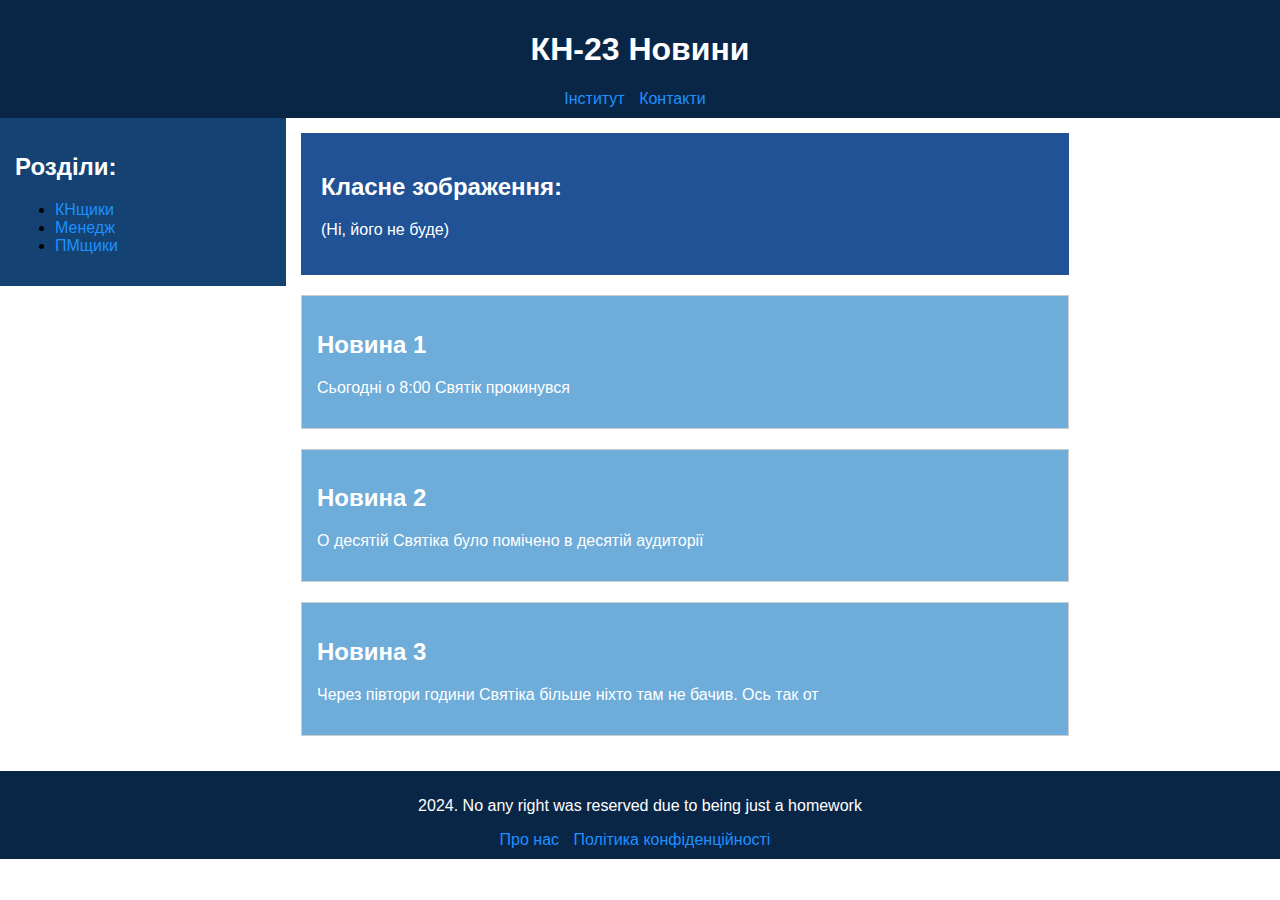
<file: index.html>
<!DOCTYPE html>
<html lang="uk">
<head>
    <meta charset="UTF-8">
    <meta name="viewport" content="width=device-width, initial-scale=1.0">
    <title>Кольоровий текст</title>
    <link rel="stylesheet" href="styles/style.css" type="text/css"/>
</head>
<body>

    <header>
        <h1 class="colored-text">КН-23 Новини</h1>
        <nav>
            <a href="https://www.w3schools.com/html/html_links.asp" class="colored-link">Інститут</a>
            <a href="https://www.w3schools.com/html/html_links.asp" class="colored-link">Контакти</a>
        </nav>
    </header>

    <aside>
        <h2 class="colored-text">Розділи:</h2>
        <ul>
            <li><a href="https://www.w3schools.com/html/html_links.asp" class="colored-link">КНщики</a></li>
            <li><a href="https://www.w3schools.com/html/html_links.asp" class="colored-link">Менедж</a></li>
            <li><a href="https://www.w3schools.com/html/html_links.asp" class="colored-link">ПМщики</a></li>
        </ul>
    </aside>

    <main>
        <section>
            <h2 class="colored-text">Класне зображення:</h2>
            <p class="colored-text">(Ні, його не буде)</p>
        </section>

        <article>
            <h2 class="colored-text">Новина 1</h2>
            <p class="colored-text">Сьогодні о 8:00 Святік прокинувся</p>
        </article>

        <article>
            <h2 class="colored-text">Новина 2</h2>
            <p class="colored-text">О десятій Святіка було помічено в десятій аудиторії</p>
        </article>

        <article>
            <h2 class="colored-text">Новина 3</h2>
            <p class="colored-text">Через півтори години Святіка більше ніхто там не бачив. Ось так от</p>
        </article>
    </main>

    <footer>
        <p class="colored-text"> 2024. No any right was reserved due to being just a homework</p>
        <nav>
            <a href="https://www.w3schools.com/html/html_links.asp" class="colored-link">Про нас</a>
            <a href="https://www.w3schools.com/html/html_links.asp" class="colored-link">Політика конфіденційності</a>
        </nav>
    </footer>

</body>
</html>
</file>
<file: styles/style.css>
body {
    font-family: Arial, sans-serif;
    margin: 0;
    padding: 0;
}

header, footer {
    background-color: #0A2647;
    color: white;
    padding: 10px;
    text-align: center;
}

aside {
    background-color: #144272;
    padding: 15px;
    width: 20%;
    float: left;
}

main {
    padding: 15px;
    width: 60%;
    float: left;
}

section {
    background-color: #205295;
    padding: 20px;
    margin-bottom: 20px;
}

article {
    background-color: #6EACDA;
    padding: 15px;
    margin-bottom: 20px;
    border: 1px solid #ccc;
}

footer {
    clear: both;
}

a {
    color: white;
    margin-right: 10px;
    text-decoration: none;
}

a:hover {
    text-decoration: none;
}


.colored-text {
    color: white;
}

.colored-link {
    color: #1e90ff; 
}

.colored-link:hover {
    color: #00ff00; 
}
</file>
